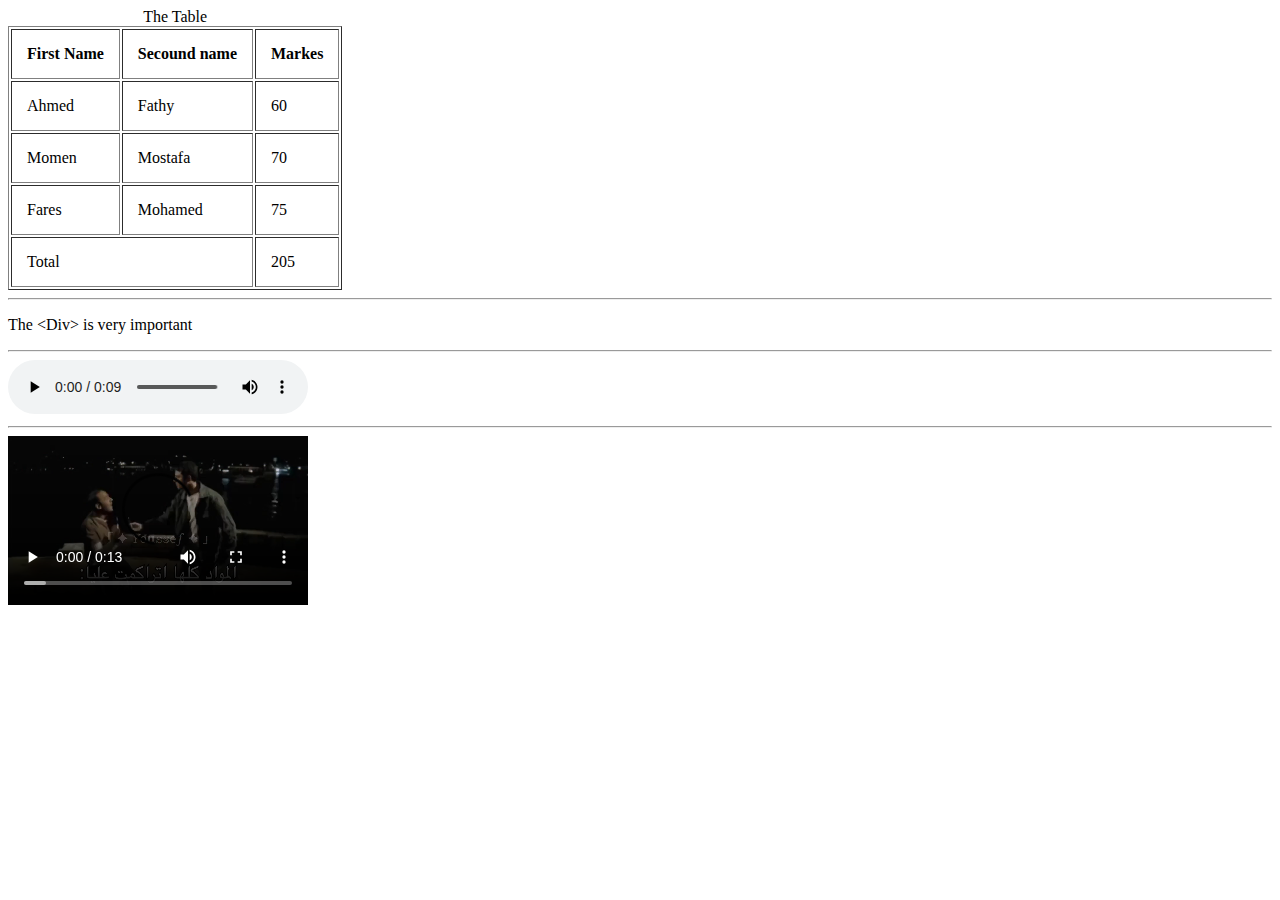
<file: task-2/index.html>
<!DOCTYPE html>
<html lang="en">
<head>
    <meta charset="UTF-8">
    <meta name="viewport" content="width=device-width, initial-scale=1.0">
    <title>Document</title>
</head>
<body>
    <table border="1" cellpadding="15">
    <caption>The Table</caption>
        <thead>
            <th>First Name</th>
            <th>Secound name</th>
            <th>Markes</th>
        </thead>
        <tbody>
        <tr>
            <td>Ahmed</td>
            <td>Fathy</td>
            <td>60</td>
        </tr>
                <tr>
                <td>Momen</td>
                <td>Mostafa</td>
                <td>70</td>
                </tr>
                <tr>
                <td>Fares</td>
                <td>Mohamed</td>
                <td>75</td>
                </tr>
        </tbody>
        <tfoot>
            <tr>
                <td colspan="2"> Total</td>
                <td>205</td>
            </tr>
        </tfoot>
    </table>
        <hr>
        <p>The &lt;<span>Div</span>&gt; is very important</p>
        <hr>
<div class="media">
        <audio controls autoplay loop>
        <source src="WhatsApp Audio 2025-11-05 at 14.50.17_fc794658.mp3">
        </audio>
    <hr>
    <video controls autoplay loop width="300px" height="auto">
        <source src="WhatsApp Video 2025-11-07 at 13.03.58_74d684b2.mp4">
    </video>
</div>
</body>
</html>
</file>
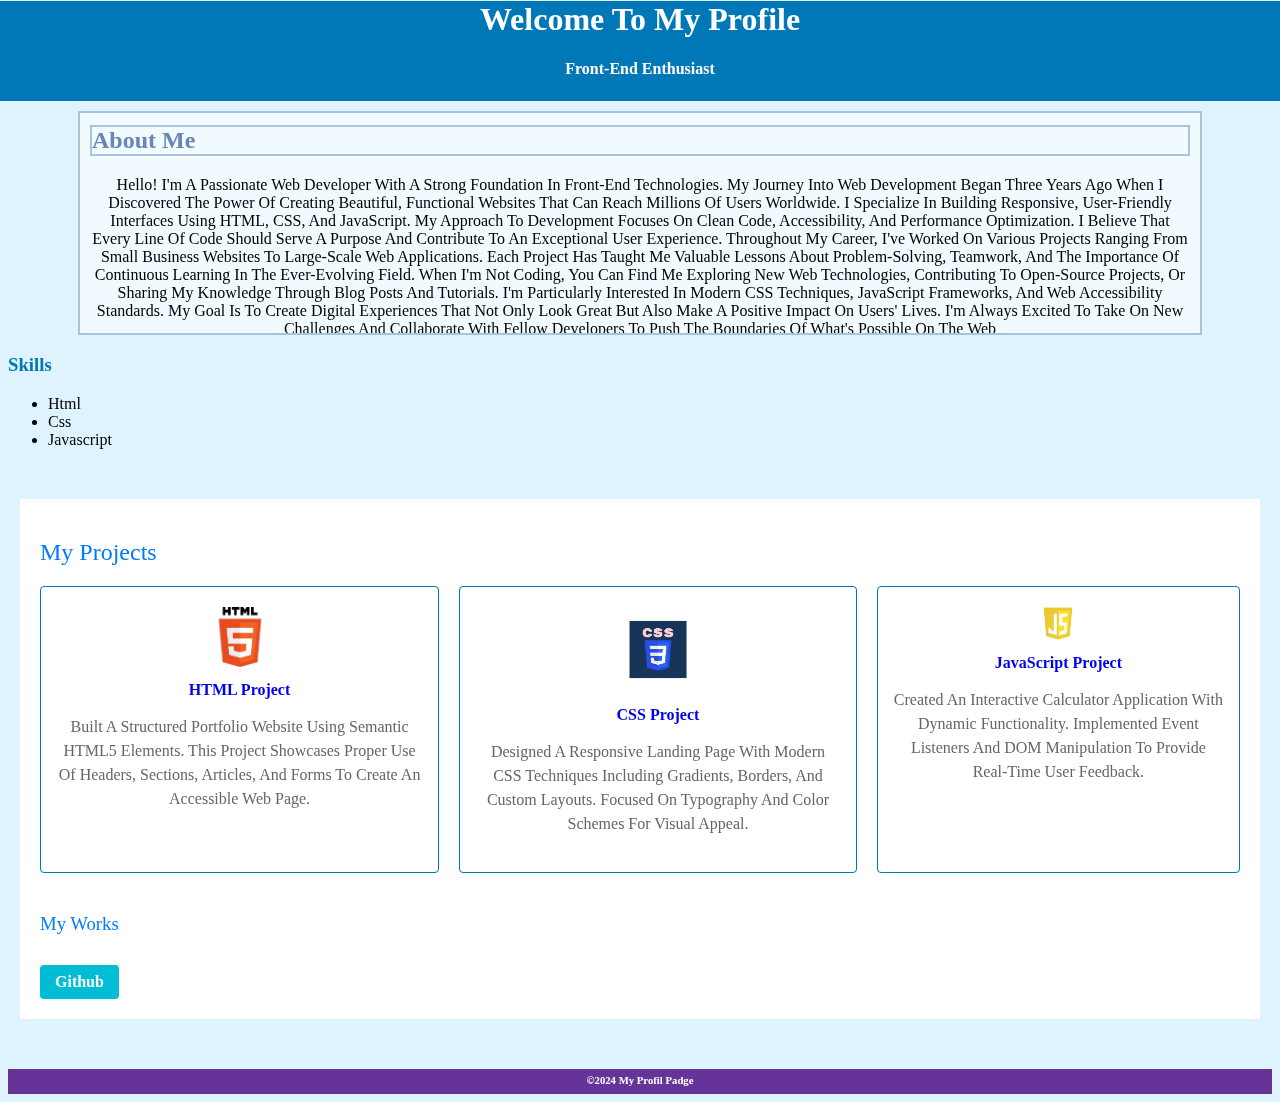
<file: task-4/task4.1/index.html>
<!DOCTYPE html>
<html lang="en">
<head>
    <meta charset="UTF-8">
    <meta name="viewport" content="width=device-width, initial-scale=1.0">
    <link rel="stylesheet" href="./style.css">
    <title>Document</title>
</head>
<body>
    <header>
        <h1>welcome to my profile</h1>
        <h4>front-end enthusiast</h4>
    </header>
    <section class="section1">
        <h2>about me</h2>
            <p>Hello! I'm a passionate web developer with a strong foundation in front-end technologies. My journey into web development began three years ago when I discovered the power of creating beautiful, functional websites that can reach millions of users worldwide.
            I specialize in building responsive, user-friendly interfaces using HTML, CSS, and JavaScript. My approach to development focuses on clean code, accessibility, and performance optimization. I believe that every line of code should serve a purpose and contribute to an exceptional user experience.
            Throughout my career, I've worked on various projects ranging from small business websites to large-scale web applications. Each project has taught me valuable lessons about problem-solving, teamwork, and the importance of continuous learning in the ever-evolving field.
            When I'm not coding, you can find me exploring new web technologies, contributing to open-source projects, or sharing my knowledge through blog posts and tutorials. I'm particularly interested in modern CSS techniques, JavaScript frameworks, and web accessibility standards.
            My goal is to create digital experiences that not only look great but also make a positive impact on users' lives. I'm always excited to take on new challenges and collaborate with fellow developers to push the boundaries of what's possible on the web
            </p>
    </section>
    <nav>
        <h3>skills</h3>
        <ul>
            <li>html</li>
            <li>css</li>
            <li>javascript</li>
        </ul>
    </nav>
    <section class="section2"> 
    <h2>My Projects</h2>
    
    <div class="container">
        
        <div class="project">
            <img src="./photo/HTML5_logo_and_wordmark.svg.png" alt="html-photo">
            <a href="#">HTML Project</a>
            <p>Built a structured portfolio website using semantic HTML5 elements. This project showcases proper use of headers, sections, articles, and forms to create an accessible web page.</p>
        </div>
        
        <div class="project">
            <img src="./photo/OIP.webp" alt="css"> 
            <a href="#">CSS Project</a>
            <p>Designed a responsive landing page with modern CSS techniques including gradients, borders, and custom layouts. Focused on typography and color schemes for visual appeal.</p>
        </div>
        
        <div class="project">
            <img src="./photo/java.webp" alt="java">
            <a href="#">JavaScript Project</a>
            <p>Created an interactive calculator application with dynamic functionality. Implemented event listeners and DOM manipulation to provide real-time user feedback.</p>
        </div>
        
    </div>
    
    <h3>My works</h3>
    <a href="#" class="github-button">Github</a>
</section>
    <footer>
        <h6>&copy;2024 my profil padge</h6>
    </footer>

</body>
</html>
</file>
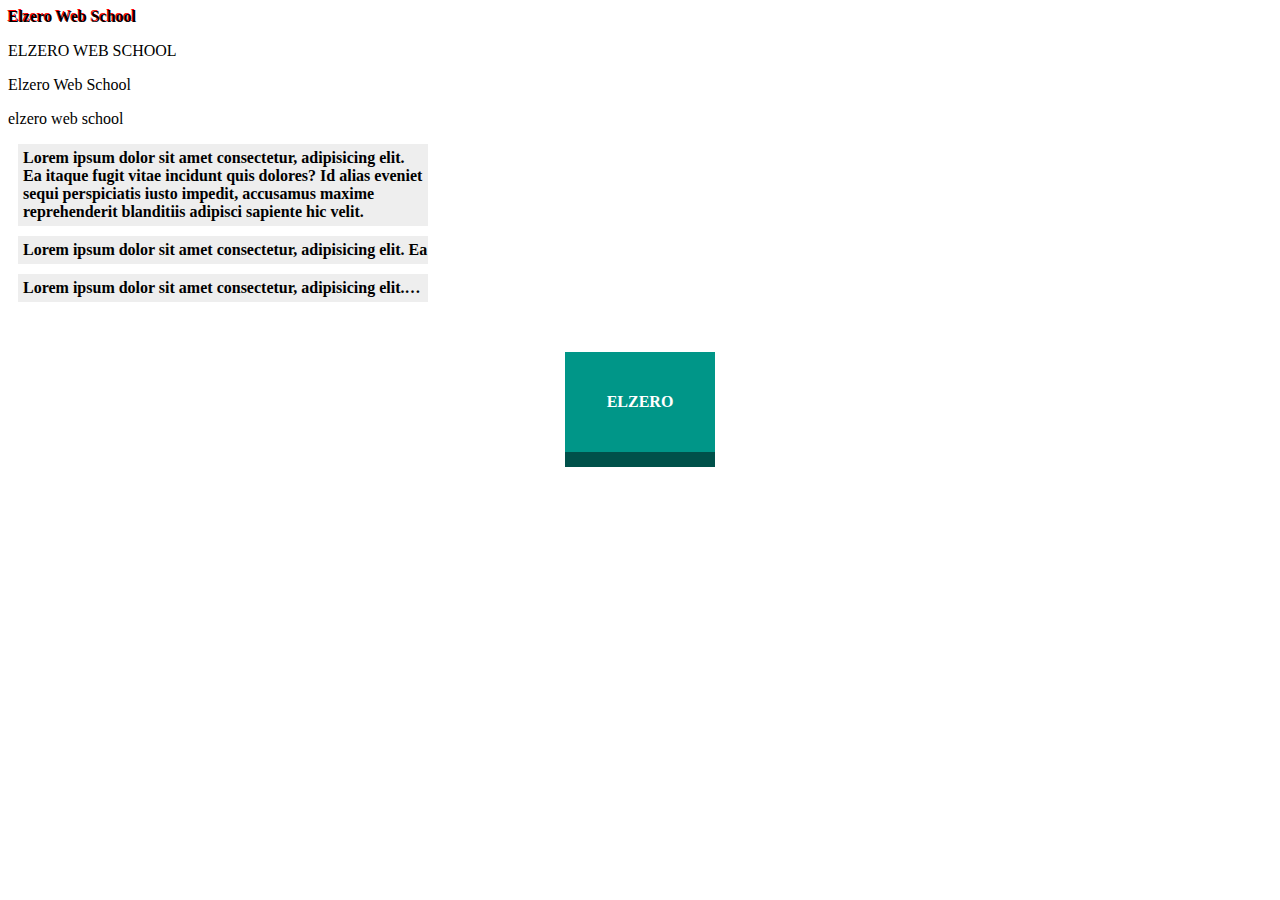
<file: task-4/task4.2/index.html>
<!DOCTYPE html>
<html lang="en">
<head>
    <meta charset="UTF-8">
    <meta name="viewport" content="width=device-width, initial-scale=1.0">
    <link rel="stylesheet" href="./styyle.css">
    <title>Document</title>
</head>
<body>
    <div class="box">elzero web school</div>
    <div class="cap">
        <p class="one">elzero Web school</p>
        <p class="two">elzero Web school</p>
        <p class="three">elzero Web school</p>
    </div>
    <div class="normal">
    Lorem ipsum dolor sit amet consectetur, adipisicing elit.
    Ea itaque fugit vitae incidunt quis dolores? Id alias
    eveniet sequi perspiciatis iusto impedit,
    accusamus maxime reprehenderit blanditiis adipisci sapiente hic velit.
</div>

<div class="flow">
    Lorem ipsum dolor sit amet consectetur, adipisicing elit.
    Ea itaque fugit vitae incidunt quis dolores? Id alias
    eveniet sequi perspiciatis iusto impedit,
    accusamus maxime reprehenderit blanditiis adipisci sapiente hic velit.
</div>

<div class="etc">
    Lorem ipsum dolor sit amet consectetur, adipisicing elit.
    Ea itaque fugit vitae incidunt quis dolores? Id alias
    eveniet sequi perspiciatis iusto impedit,
    accusamus maxime reprehenderit blanditiis adipisci sapiente hic velit.
</div>
<a href="https://elzero.org">elzero</a>
</body>
</html>
</file>
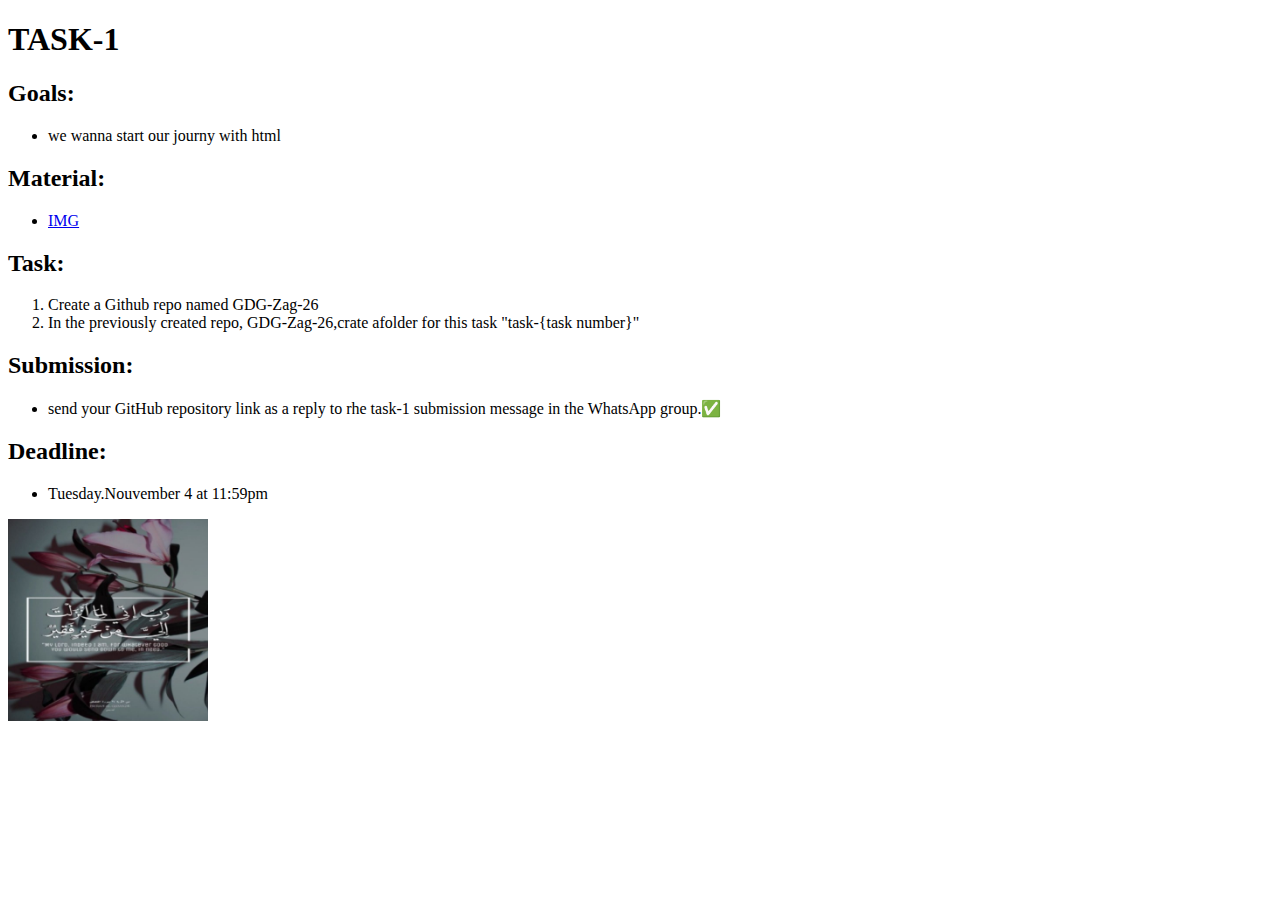
<file: GDG/task1.html>
<!DOCTYPE html>
<html lang="en">
<head>
    <meta charset="UTF-8">
    <meta name="viewport" content="width=device-width, initial-scale=1.0">
    <title>Document</title>
</head>
<body>
    <h1>TASK-1</h1>
<h2>Goals:</h2>
<ul>
    <li>we wanna start our journy with html</li>
</ul>
<h2>Material:</h2>
<ul><li><a href="#">IMG</a></li></ul>
<h2>Task:</h2>
<ol>
    <li>Create a Github repo named GDG-Zag-26</li>
    <li>In the previously created repo, GDG-Zag-26,crate afolder for this task "task-{task number}"</li>
</ol>
<h2>Submission:</h2>
    <ul><li>send your GitHub repository link as a reply to rhe task-1 submission message in the WhatsApp group.✅ </li></ul>
<h2>Deadline:</h2>
<ul><li>Tuesday.Nouvember 4 at 11:59pm</li></ul>
<img src="WhatsApp Image 2025-11-02 at 22.43.03_4464f22b.jpg" alt="pic" width="200px" height="auto">
</body>
</html>
</file>
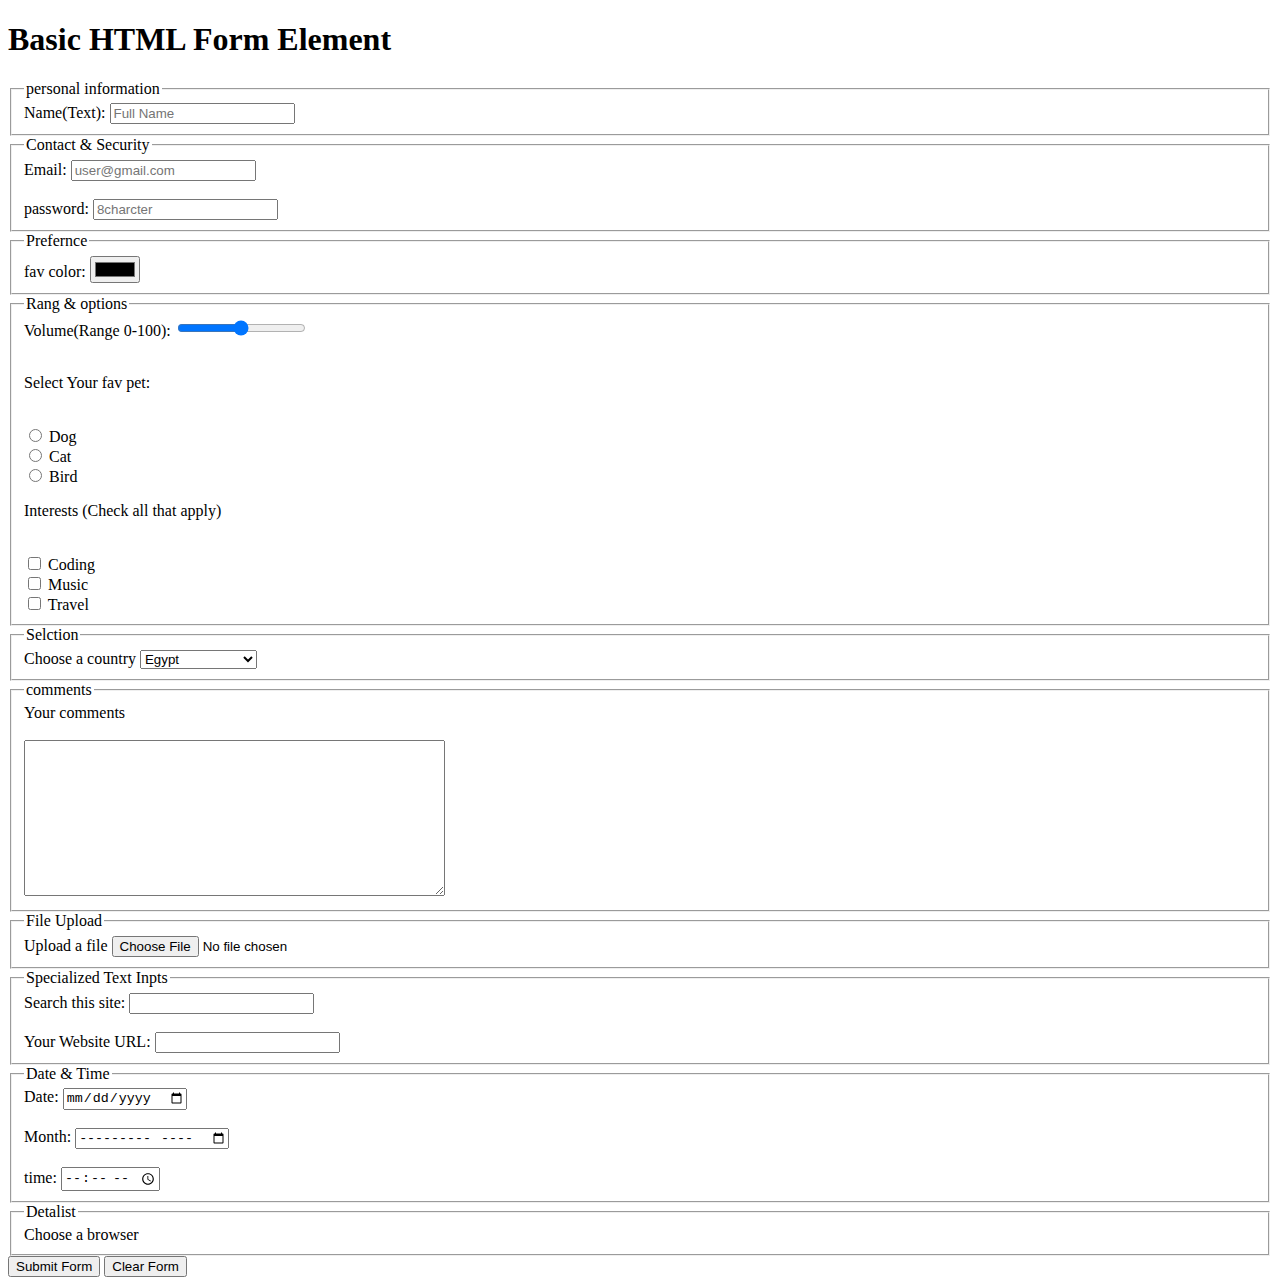
<file: TASK-3/task3-1.html>
<!DOCTYPE html>
<html lang="en">
<head>
    <meta charset="UTF-8">
    <meta name="viewport" content="width=device-width, initial-scale=1.0">
    <title>Document</title>
</head>
<body>
<h1>Basic HTML Form Element</h1>
<form action="#" method="post" target="_parent">
<fieldset>
    <legend>personal information</legend>
    <label for="name"> Name(Text):</label>
    <input type="text" name="username" id="name" maxlength="20" required placeholder="Full Name">
</fieldset>
<fieldset>
    <legend>Contact & Security</legend>
<label for="email">Email:</label>
<input type="email" id="email" name="email" required placeholder="user@gmail.com">
<br><br>
<label for="password">password:</label>
<input type="password" id="password" name="password" required placeholder="8charcter" maxlength="8">
</fieldset>
<fieldset>
    <legend>Prefernce</legend>
    <label for="color">fav color:</label>
    <input type="color" required name="color">
</fieldset>
<fieldset>
    <legend>Rang & options</legend>
<label for="Rang">Volume(Range 0-100):</label>
<input type="range" name="range" minlength="0" maxlength="100" required>
<br> <br>
<p> Select Your fav pet:</p><br>
<input type="radio" id="dog" value="Dog" name="favbet">
<label for="dog">Dog</label>
<br>
<input type="radio" id="cat" value="Cat" name="favbet">
<label for="cat">Cat</label>
<br>
<input type="radio" id="bird" value="Bird" name="favbet">
<label for="bird">Bird</label><br>
<p>Interests (Check all that apply)</p><br>
<input type="checkbox" id="coding" value="coding" name="Interests">
<label for="coding">Coding</label><br>
<input type="checkbox" id="music" value="music" name="Interests">
<label for="music">Music</label><br>
<input type="checkbox" id="travel" value="travel" name="Interests">
<label for="travel">Travel</label>
</fieldset>
<fieldset>
    <legend>Selction</legend>
    <label for="country">Choose a country</label>
    <select name="country" id="country">
        <option value="Egypt">Egypt</option>
        <option value="United states">United States</option>
        <option value="United Kingdom">United Kingdom</option>
    </select>
</fieldset>
<fieldset>
    <legend>comments</legend>
<label for="comments">Your comments</label><br><br>
    <textarea name="comments" id="comments" rows="10" cols="50"></textarea>
</fieldset>
<fieldset>
    <legend>File Upload</legend>
    <label for="File">Upload a file </label>
    <input type="file" name="file" required id="file">
</fieldset>
<fieldset>
    <legend>Specialized Text Inpts</legend>
    <label for="search">Search this site:</label>
    <input type="search" id="search" name="search"><br><br>
    <label for="url"> Your Website URL:</label>
    <input type="url" name="url" id="url">
</fieldset>
<fieldset>
    <legend>Date & Time</legend>
    <label for="date">Date:</label>
    <input type="date" id="date" name="date" required><br><br>
    <label for="month">Month:</label>
    <input type="month" id="month" name="month" required><br><br>
    <label for="time">time:</label>
    <input type="time" id="time" name="time"required>
</fieldset>
<fieldset>
    <legend>Detalist</legend>
    <label for=""> Choose a browser</label>
</fieldset>
<button type="submit">Submit Form</button>
<button type="reset">Clear Form</button>
</form>
</body>
</html>
</file>
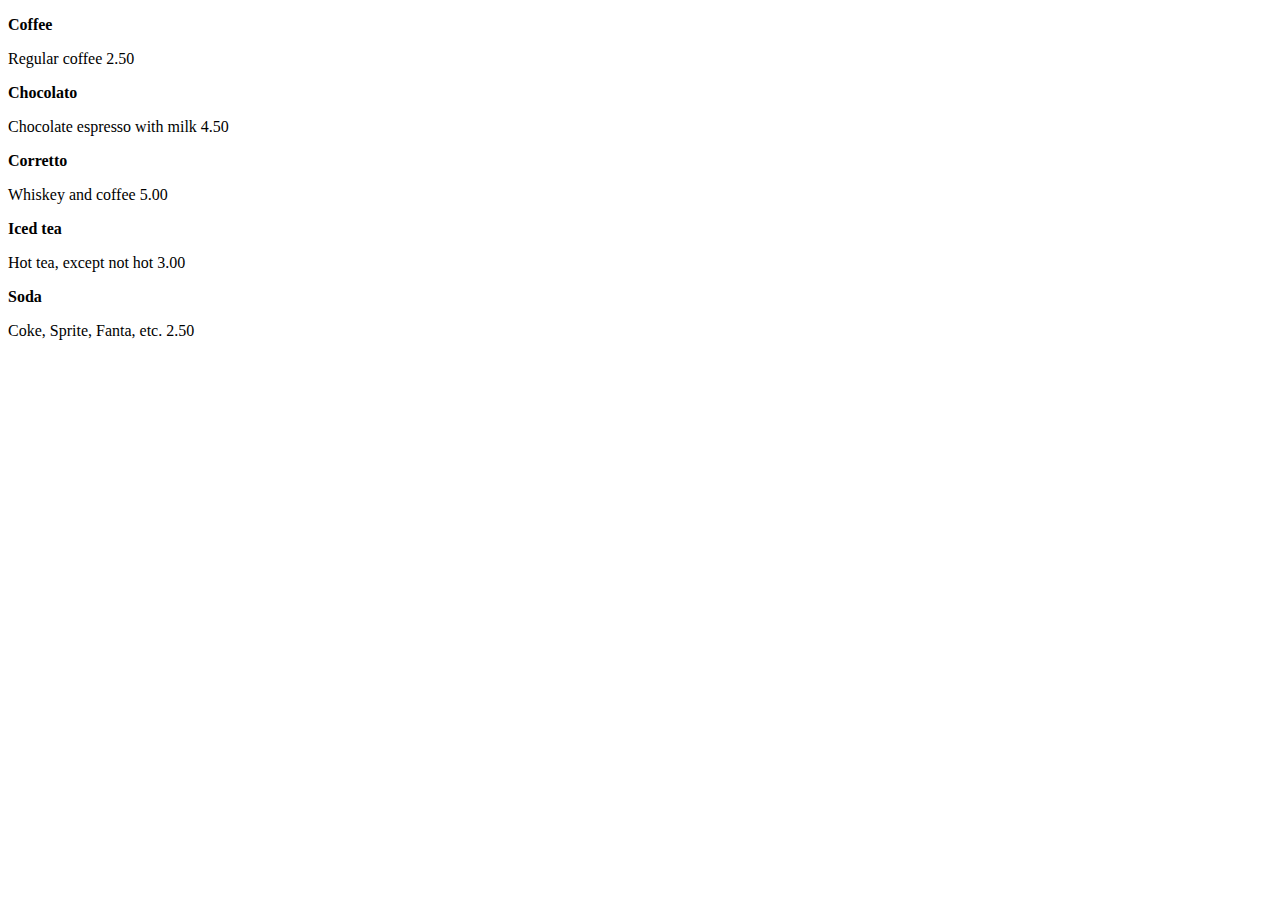
<file: TASK-3/task-2/drink.html>
<!DOCTYPE html>
<html lang="en">
<head>
    <meta charset="UTF-8">
    <meta name="viewport" content="width=device-width, initial-scale=1.0">
    <title>Document</title>
</head>
<body>
    <div class="Drink">
    <p class="name"> <b> Coffee</b></p>
    <p class="info">Regular coffee 2.50 </p>
    <p class="name"> <b>Chocolato </b></p>
    <p class="info">Chocolate espresso with milk 4.50 </p>
    <p class="name"> <b>Corretto </b></p>
    <p class="info">Whiskey and coffee 5.00 </p>
    <p class="name"> <b>Iced tea </b></p>
    <p class="info"> Hot tea, except not hot 3.00</p>
    <p class="name"> <b>Soda </b></p>
    <p class="info">Coke, Sprite, Fanta, etc. 2.50 </p>
    </div>
</body>
</html>
</file>
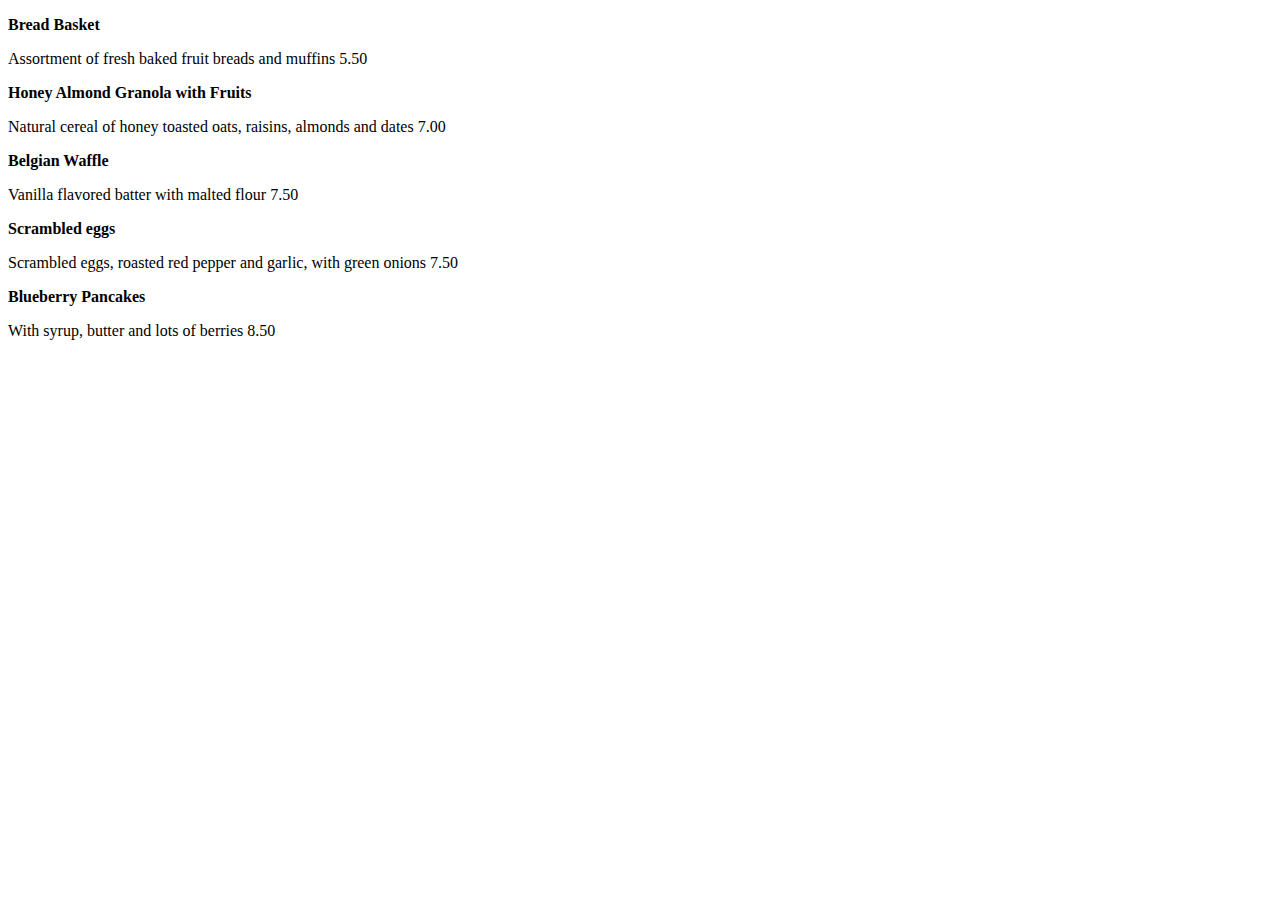
<file: TASK-3/task-2/eat.html>
<!DOCTYPE html>
<html lang="en">
<head>
    <meta charset="UTF-8">
    <meta name="viewport" content="width=device-width, initial-scale=1.0">
    <title>Document</title>
</head>
<body>
    <div class="eat">
    <p class="name"><b>Bread Basket</b></p>
    <p class="info">Assortment of fresh baked fruit breads and muffins 5.50</p>
    <p class="name"><b>Honey Almond Granola with Fruits</b></p>
    <p class="info">Natural cereal of honey toasted oats, raisins, almonds and dates 7.00</p>
    <p class="name"><b>Belgian Waffle</b></p>    
    <p class="info">Vanilla flavored batter with malted flour 7.50</p>
    <p class="name"><b>Scrambled eggs</b></p>
    <p class="info">Scrambled eggs, roasted red pepper and garlic, with green onions 7.50</p>
    <p class="name"><b>Blueberry Pancakes</b></p>
    <p class="info">With syrup, butter and lots of berries 8.50</p>
</div>
</body>
</html>
</file>
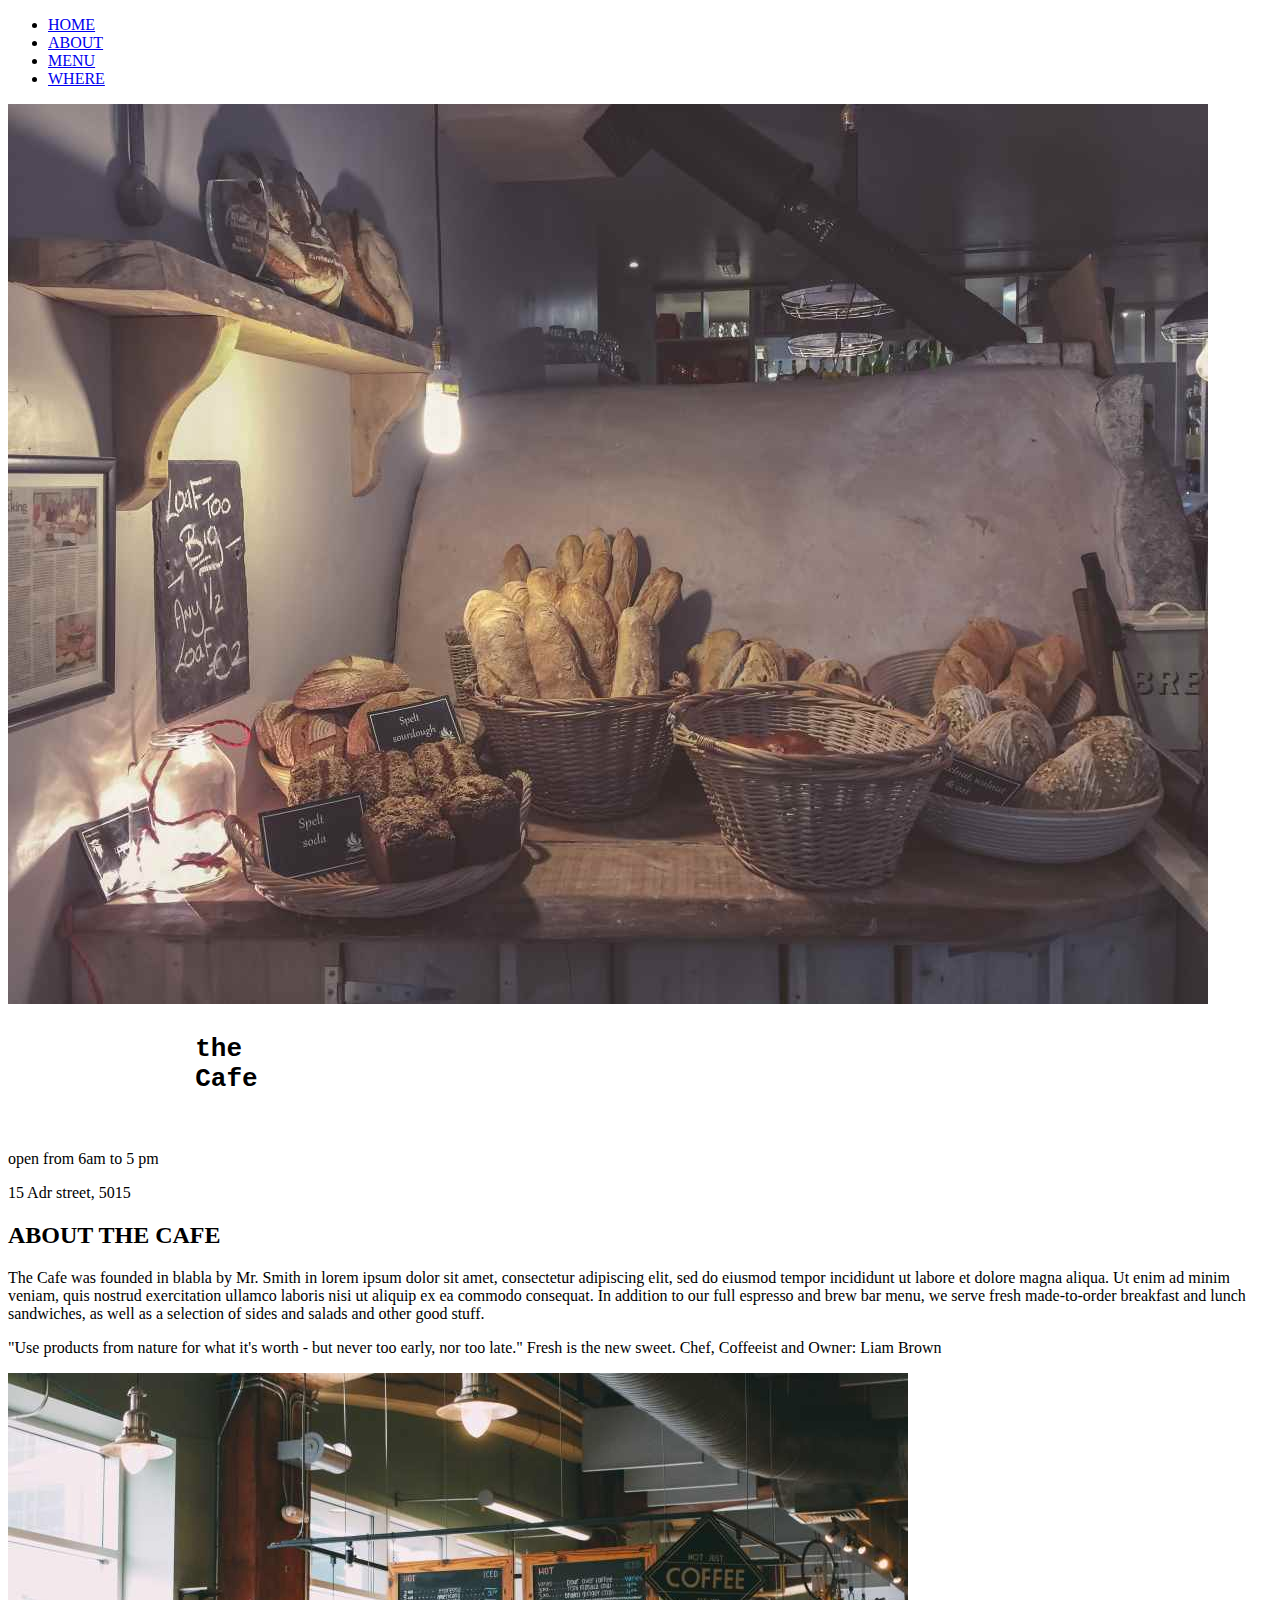
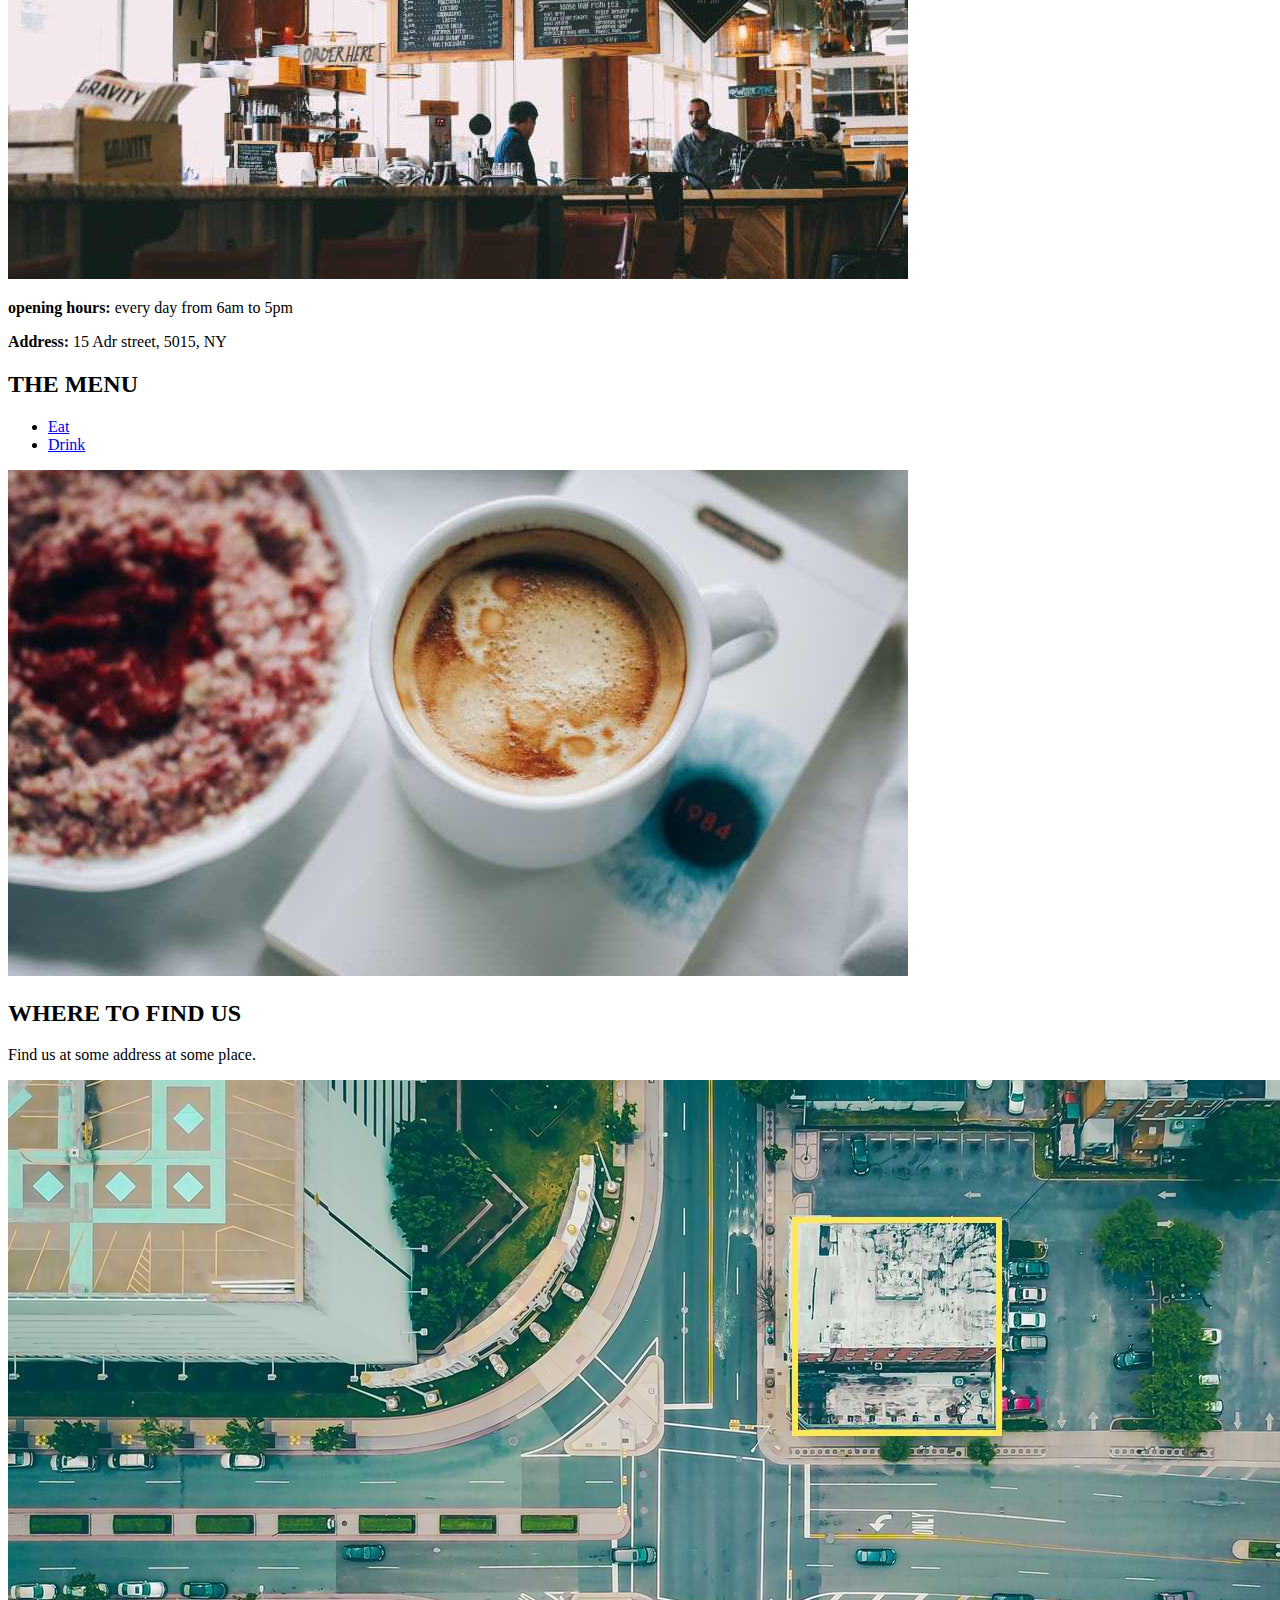
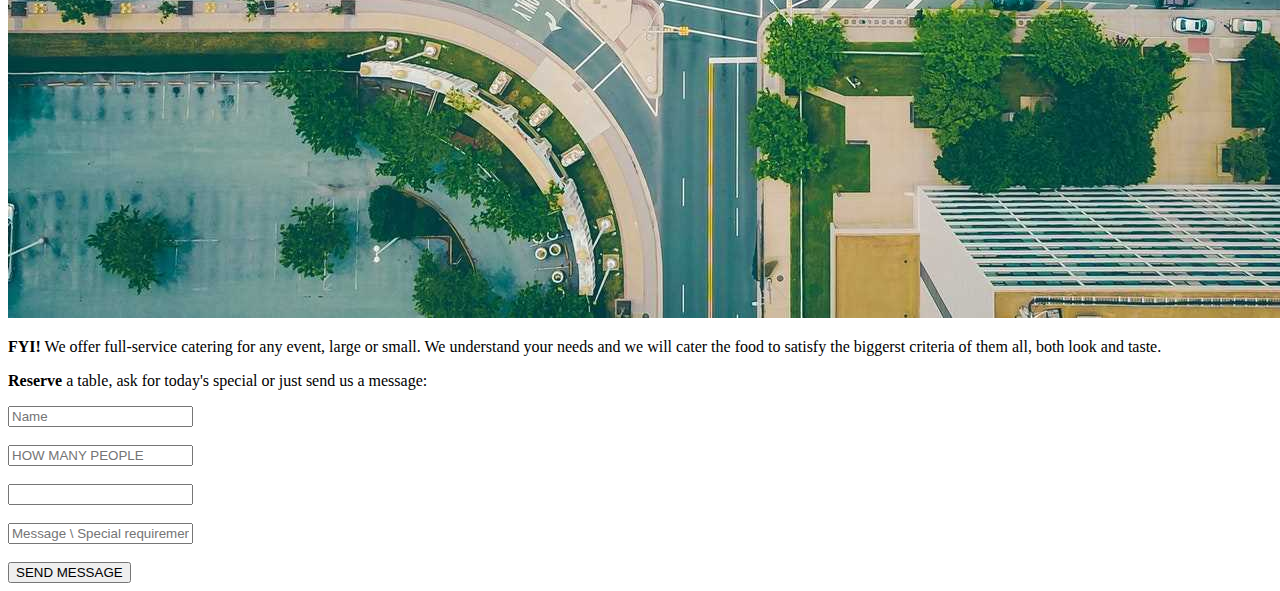
<file: TASK-3/task-2/task-2.html>
<!DOCTYPE html>
<html lang="en">
<head>
    <meta charset="UTF-8">
    <meta name="viewport" content="width=device-width, initial-scale=1.0">
    <title>Document</title>
</head>
<body>
<div class="head">
        <div class="bar"> 
        <ul>
            <li> <a href="#">HOME</a></li>
            <li><a href="#">ABOUT</a></li>
            <li><a href="#"> MENU</a></li>
            <li><a href="#">WHERE</a></li>
        </ul>
    </div>
    <img src="photos/coffeehouse.jpg" alt="coffehouse">
    <h1>
        <pre>
            the
            Cafe
        </pre>
    </h1>
    <p class="time">open from 6am to 5 pm</p>
    <p class="address">15 Adr street, 5015</p>
</div>
<h2> ABOUT THE CAFE</h2>
<p >The Cafe was founded in blabla by Mr. Smith in lorem ipsum dolor sit amet, consectetur adipiscing elit, sed do eiusmod tempor incididunt ut labore et dolore magna aliqua. Ut enim ad minim veniam, quis nostrud exercitation ullamco laboris nisi ut aliquip ex ea commodo consequat.

In addition to our full espresso and brew bar menu, we serve fresh made-to-order breakfast and lunch sandwiches, as well as a selection of sides and salads and other good stuff.</p>
<p class="info">"Use products from nature for what it's worth - but never too early, nor too late." Fresh is the new sweet.

Chef, Coffeeist and Owner: Liam Brown</p>
<img src="photos/coffeeshop.jpg" alt="coffeeshop">
<p> <b>opening hours:</b> every day from 6am to 5pm</p>
<p><b>Address:</b> 15 Adr street, 5015, NY</p>
<h2 class="head-menue">THE MENU</h2>
<div class="menue">
<ul>
    <li><a href="eat.html">Eat</a></li>
    <li><a href="drink.html"> Drink</a></li>
</ul>
</div>
<img src="photos/coffeehouse2.jpg" alt="cupofcoffe">
<h2> WHERE TO FIND US</h2>
<P>Find us at some address at some place.</P>
<img src="photos/map.jpg" alt="map">
<p> <strong>FYI!</strong> We offer full-service catering for any event, large or small. We understand your needs and we will cater the food to satisfy the biggerst criteria of them all, both look and taste.</p>
<p> <b>Reserve</b> a table, ask for today's special or just send us a message:</p>
<form action="#">
<input type="text" placeholder="Name" required name="client" maxlength="20"><br><br>
<input type="number" required name="number" placeholder="HOW MANY PEOPLE" min="1" ><br><br>
<input type="datetime" name="date&time" required><br><br>
<input type="text" name="note" placeholder="Message \ Special requirements"><br><br>
<button type="submit"> SEND MESSAGE</button>
</form>
</body>
</html>
</file>
<file: task-4/task4.1/style.css>
body{
    background-color: #dff3ff;
    text-transform: capitalize;
}
header{
    text-align: center;
    background-color: #0077b6;
    color: white;
    margin-top: -20px;
    margin-left: -10px;
    margin-right: -10px;
    height: 100px;

}
.section1{
    text-align: center;
    background-color:#f0faff ;
    border: solid 2px #a9c3dd;
    width: 1100px;
    height: 200px;
    margin: 10px auto;
    padding: 10px;
    overflow-y: scroll;
}
.section1 h2{
    border: solid 2px #a9c3dd ;
color: #6885b5;
text-align: start;
margin-top: 2px;
}
h3{color: #0077b6;}
.section2{
    background-color: white;
    width: 1200px;
    margin: 50px auto;
    padding: 20px;
}
.container{
    display: flex;
    justify-content: space-between;
    gap: 20px;
    margin-bottom: 40px;
}
.project{
    border: 1px solid #0077b6;
    border-radius: 4px;
    padding: 20px 10px;
    background-color: #ffff;
    text-align: center;
}
.project img{
    width: 60px;
    height: auto;
    margin-bottom: 10px;
}
.project p{
    display: block;
    line-height: 1.5;
    padding: 0px 5px;
    color: #666;
}
.project a{
    text-decoration: none;
    display: block;
    margin-bottom: 10px;
    font-weight: bold;
}
.github-button {
    display: inline-block;
    padding: 8px 15px;
    background-color: #00bcd4;
    color: white;
    text-decoration: none;
    border-radius: 4px;
    font-weight: bold;
    margin-top: 10px;
}

.section2 h2, .section2 h3 {
    color: #007bff; 
    margin-bottom: 20px;
    font-weight: 500;
}

footer{
    background-color: rebeccapurple;
    width: 100%;
    height: 25px;
}
footer h6{
    margin:0;
    padding: 5px;
    color: white;
    font-size:bold;
    text-align: center;
}
</file>
<file: task-4/task4.2/styyle.css>
.box{
    text-transform: capitalize;
    color: black;
    font-weight: bold;
text-shadow:  -1px -1px  red ;

}
.cap .one{
    text-transform: uppercase;
}
.cap .two{text-transform: capitalize;}
.cap .three{
    text-transform: lowercase;
}
.normal{
    background-color: #eeeeee;
    font-weight: bold;
    padding: 5px;
    margin: 10px;
    width: 400px;
}
.flow{
    background-color: #eeeeee;
    font-weight: bold;
    padding: 5px;
    margin: 10px;
    width: 400px;
    white-space: nowrap;
    overflow: hidden;
    
}
.etc{
    background-color: #eeeeee;
    font-weight: bold;
    padding: 5px;
    margin: 10px;
    width: 400px;
    white-space: nowrap;
    overflow: hidden;
    text-overflow: ellipsis;
}
a{
    background-color: #009688;
    color: white;
    font-weight: bold;
    border-bottom: 15px solid #00514a;
    text-decoration: none;
    margin: 50px auto;
    width: 150px;
    height: 100px;
    display: flex;
    justify-content: center;
    align-items: center;
    text-transform: uppercase;


}
</file>
